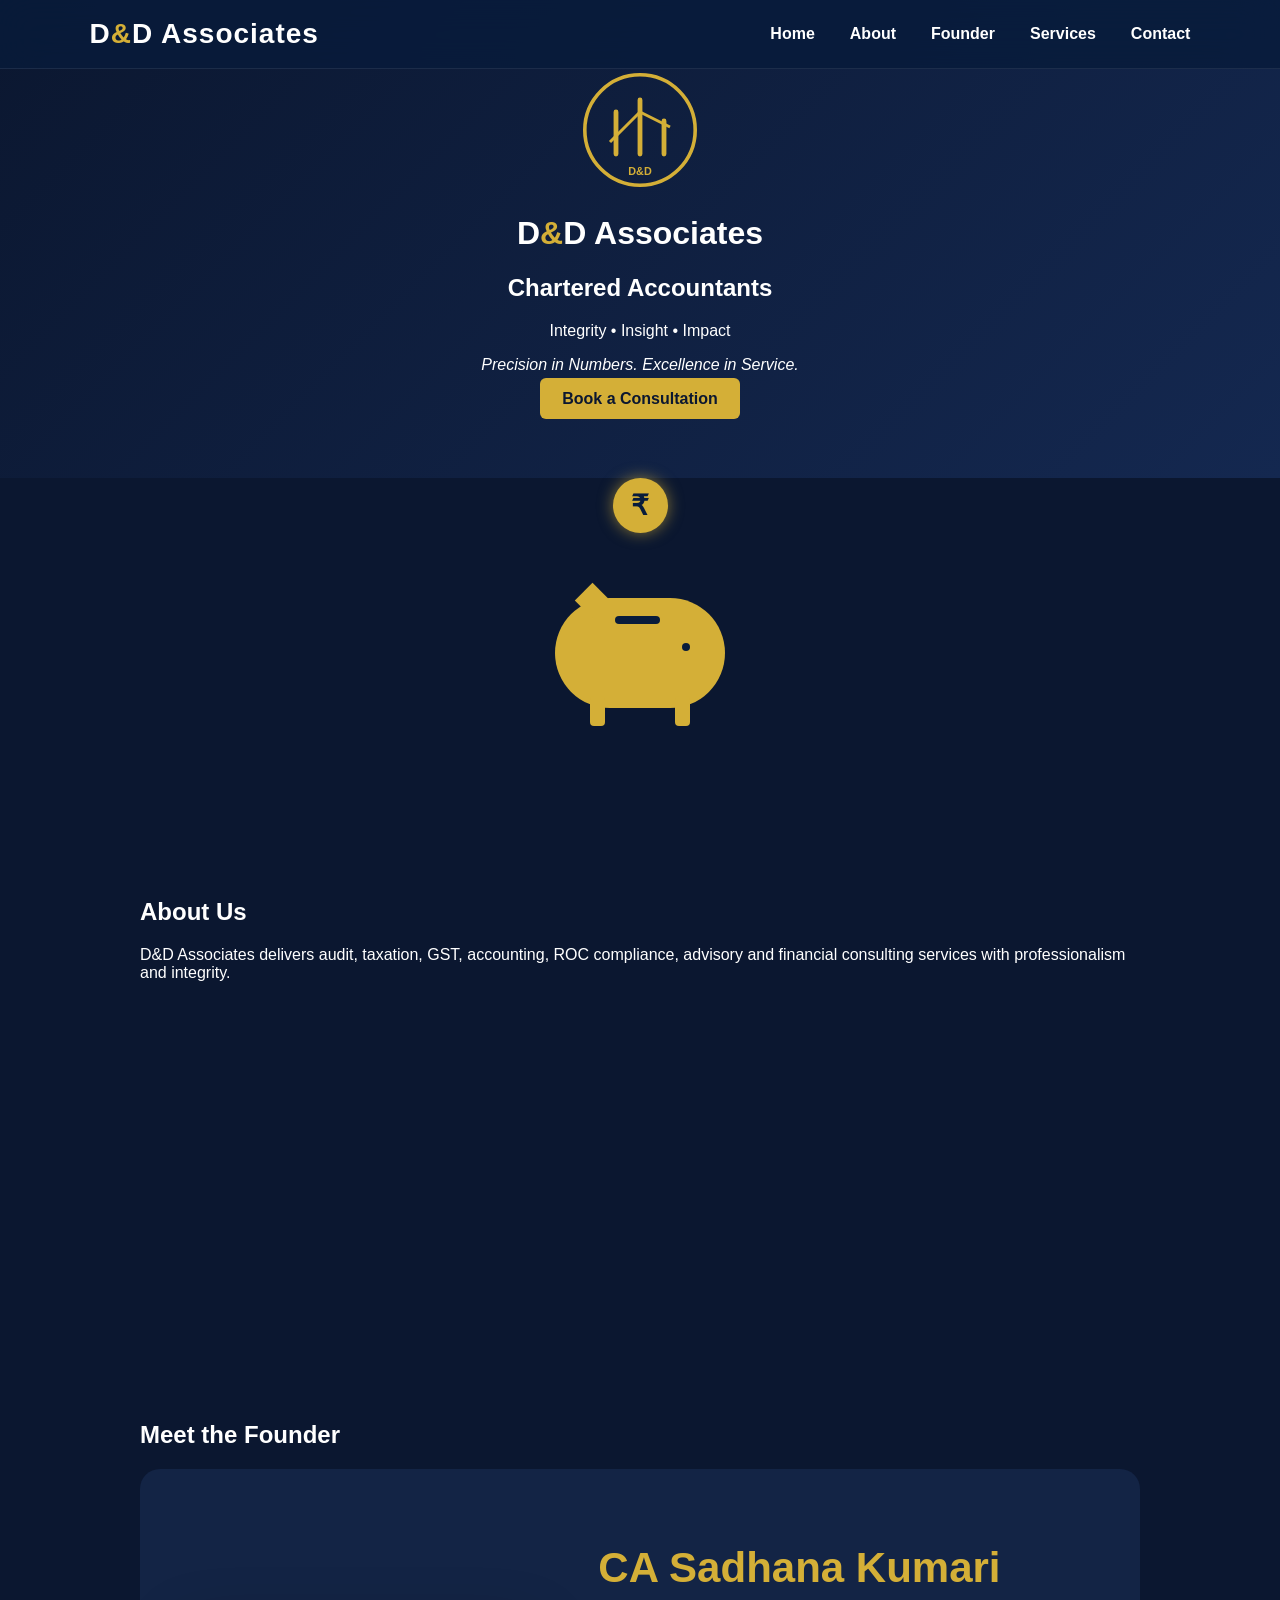
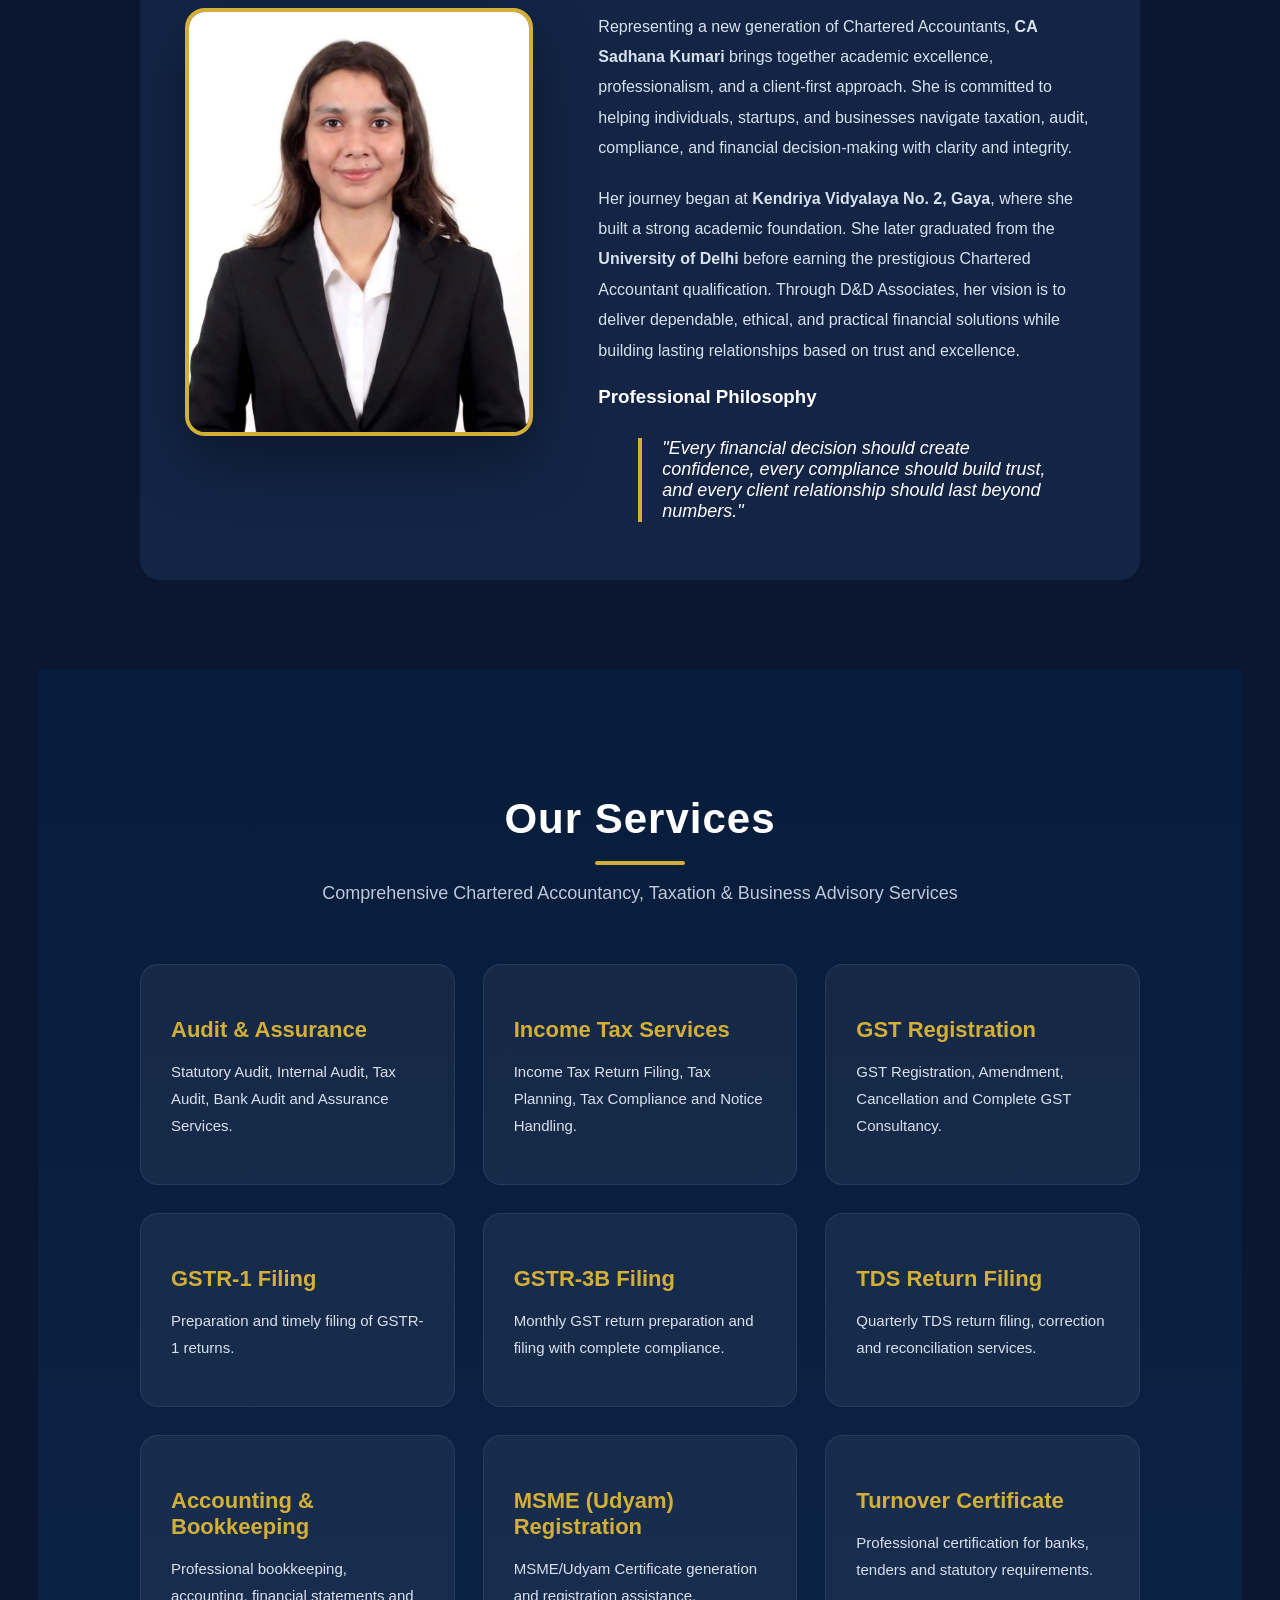
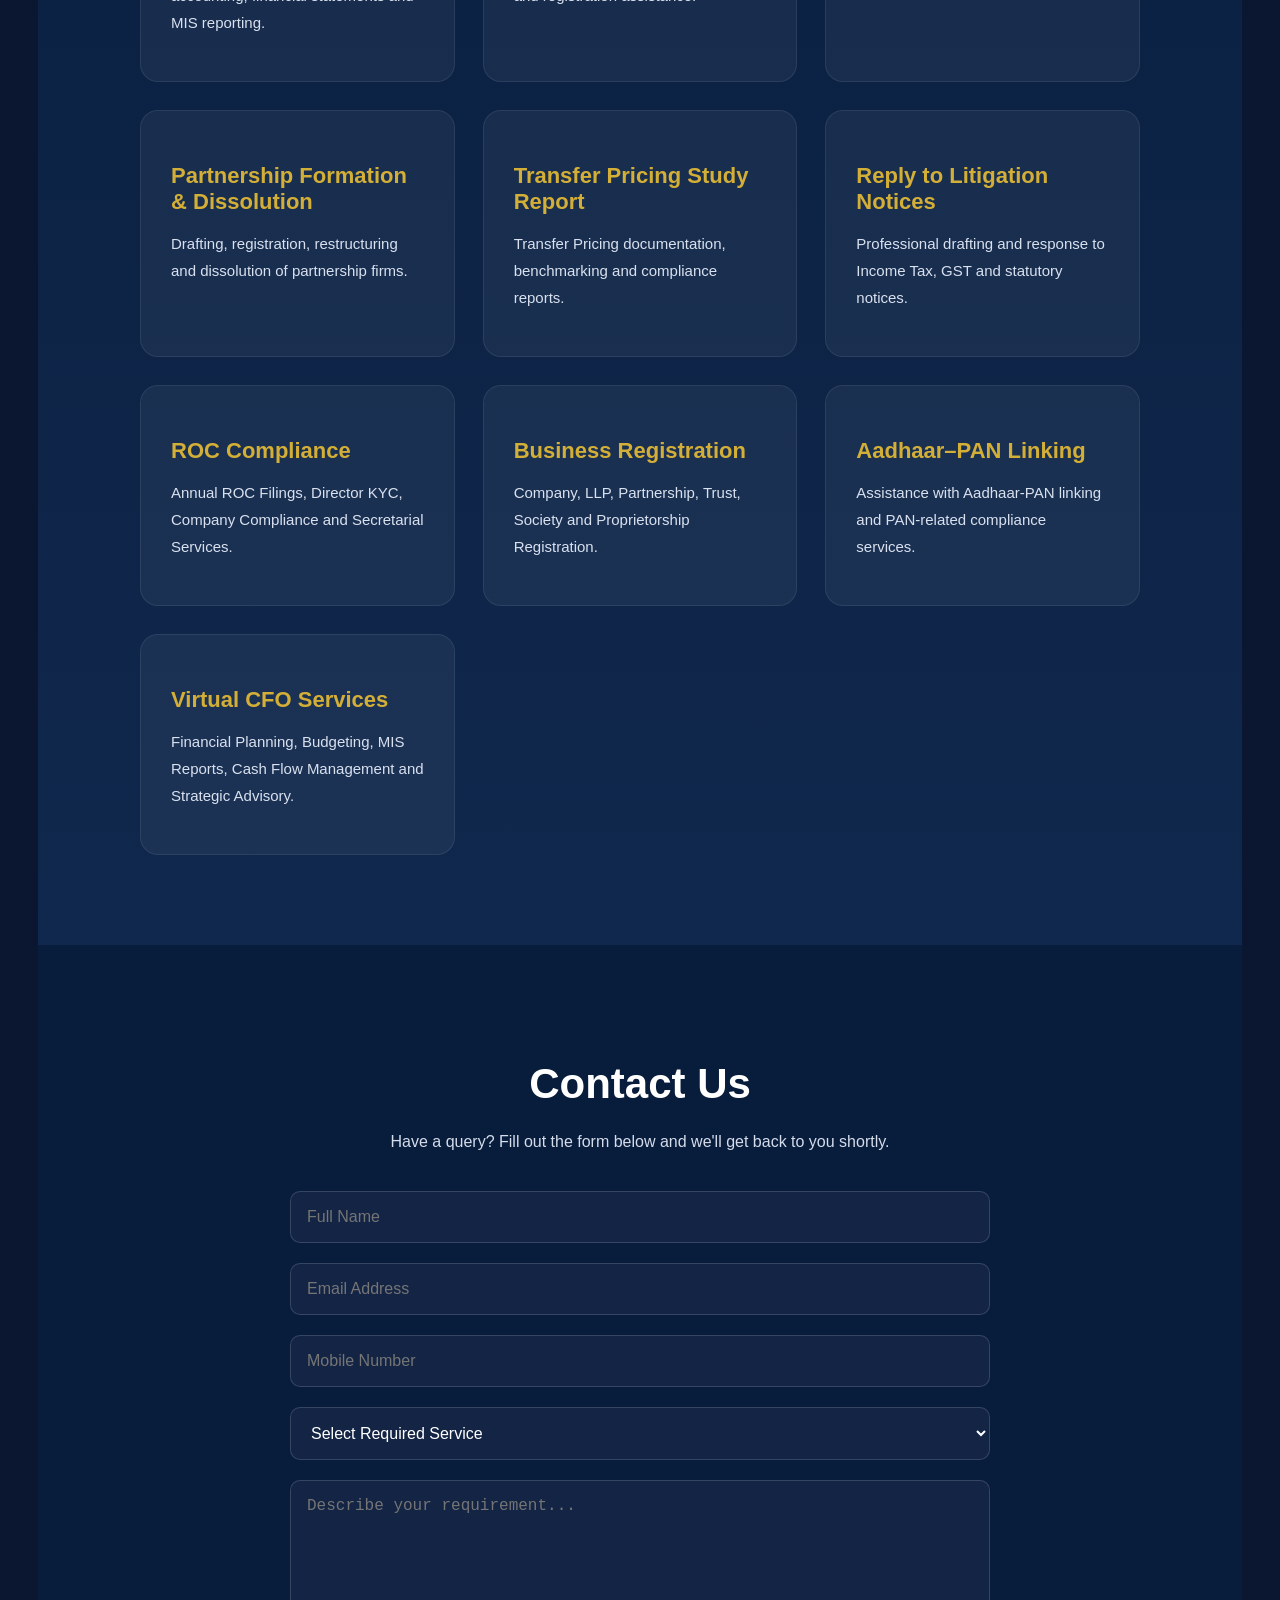
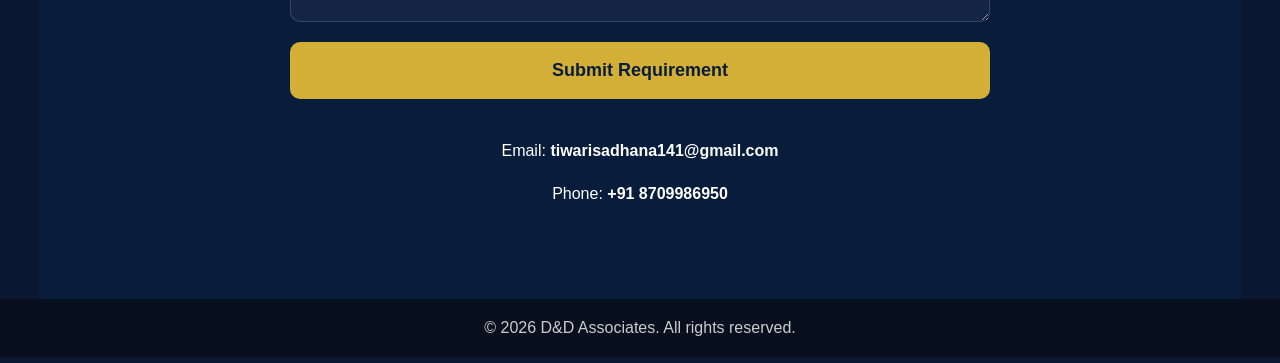
<file: index.html>
<!DOCTYPE html>
<html>

<head>
    <meta charset='utf-8'>
    <meta name='viewport' content='width=device-width,initial-scale=1'>
    <title>D&D Associates | Chartered Accountants</title>
    <link rel="stylesheet" href="css/style.css">
</head>

<body>

    <nav class="navbar">

        <div class="logo-text">
            D<span>&</span>D Associates
        </div>
        <div class="menu-toggle" id="menuToggle">
            ☰
        </div>
        <ul class="nav-links" id="navLinks">

            <li><a href="#">Home</a></li>

            <li><a href="#about">About</a></li>

            <li><a href="#founder">Founder</a></li>

            <li><a href="#services">Services</a></li>

            <li><a href="#contact">Contact</a></li>

        </ul>

    </nav>

    <header>
        <svg class="logo" viewBox="0 0 200 200">
            <circle cx="100" cy="100" r="92" fill="none" stroke="#D4AF37" stroke-width="6" />
            <path d="M60 140V70M100 140V50M140 140V85" stroke="#D4AF37" stroke-width="8" stroke-linecap="round" />
            <path d="M50 120 L100 70 L150 95" fill="none" stroke="#D4AF37" stroke-width="5" />
            <text x="100" y="175" text-anchor="middle" fill="#D4AF37" font-size="18" font-weight="700">D&amp;D</text>
        </svg>
        <h1>D<span class='gold'>&</span>D Associates</h1>
        <h2>Chartered Accountants</h2>
        <p>Integrity • Insight • Impact</p>
        <p><em>Precision in Numbers. Excellence in Service.</em></p>
        <a class='btn' href='#contact'>Book a Consultation</a>
    </header>
    <section class="money-animation">
        <div class="coin">₹</div>

        <div class="piggy">
            <div class="slot"></div>
            <div class="ear"></div>
            <div class="eye"></div>
            <div class="leg leg1"></div>
            <div class="leg leg2"></div>
        </div>
    </section>

    <section id="about">
        <h2>About Us</h2>
        <p>D&D Associates delivers audit, taxation, GST, accounting, ROC compliance, advisory and financial consulting
            services with professionalism and integrity.</p>
        <div class="growth-chart">

            <svg viewBox="0 0 350 180">

                <path class="growth-path" d="M20 150
               L70 130
               L120 135
               L170 95
               L220 105
               L270 55
               L330 25" />

                <circle class="point p1" cx="20" cy="150" r="5" />
                <circle class="point p2" cx="70" cy="130" r="5" />
                <circle class="point p3" cx="120" cy="135" r="5" />
                <circle class="point p4" cx="170" cy="95" r="5" />
                <circle class="point p5" cx="220" cy="105" r="5" />
                <circle class="point p6" cx="270" cy="55" r="5" />
                <circle class="point p7" cx="330" cy="25" r="6" />

            </svg>

        </div>
    </section>
    <section id="founder">
        <h2>Meet the Founder</h2>
        <div class="founder-card">
            <div class="founder-container">

                <div class="founder-image">

                    <img src="images/founder.jpeg" alt="CA Sadhana Kumari">

                </div>

                <div class="founder-content">
                    <h1 class="gold">CA Sadhana Kumari</h1>
                    <p>Representing a new generation of Chartered Accountants, <strong>CA Sadhana Kumari</strong> brings
                        together academic excellence, professionalism, and a client-first approach. She is committed to
                        helping individuals, startups, and businesses navigate taxation, audit, compliance, and
                        financial decision-making with clarity and integrity.</p>

                    <p>Her journey began at <strong>Kendriya Vidyalaya No. 2, Gaya</strong>, where she built a strong
                        academic foundation. She later graduated from the <strong>University of Delhi</strong> before
                        earning the prestigious Chartered Accountant qualification. Through D&amp;D Associates, her
                        vision is to deliver dependable, ethical, and practical financial solutions while building
                        lasting relationships based on trust and excellence.</p>

                    <h3>Professional Philosophy</h3>
                    <blockquote>"Every financial decision should create confidence, every compliance should build trust,
                        and every client relationship should last beyond numbers."</blockquote>
                </div>

            </div>
    </section>

    <section id="services">

        <h2>Our Services</h2>

        <p class="subtitle">
            Comprehensive Chartered Accountancy, Taxation & Business Advisory Services
        </p>

        <div class="services-grid">

            <div class="service-card">
                <h3>Audit & Assurance</h3>
                <p>Statutory Audit, Internal Audit, Tax Audit, Bank Audit and Assurance Services.</p>
            </div>

            <div class="service-card">
                <h3>Income Tax Services</h3>
                <p>Income Tax Return Filing, Tax Planning, Tax Compliance and Notice Handling.</p>
            </div>

            <div class="service-card">
                <h3>GST Registration</h3>
                <p>GST Registration, Amendment, Cancellation and Complete GST Consultancy.</p>
            </div>

            <div class="service-card">
                <h3>GSTR-1 Filing</h3>
                <p>Preparation and timely filing of GSTR-1 returns.</p>
            </div>

            <div class="service-card">
                <h3>GSTR-3B Filing</h3>
                <p>Monthly GST return preparation and filing with complete compliance.</p>
            </div>

            <div class="service-card">
                <h3>TDS Return Filing</h3>
                <p>Quarterly TDS return filing, correction and reconciliation services.</p>
            </div>

            <div class="service-card">
                <h3>Accounting & Bookkeeping</h3>
                <p>Professional bookkeeping, accounting, financial statements and MIS reporting.</p>
            </div>

            <div class="service-card">
                <h3>MSME (Udyam) Registration</h3>
                <p>MSME/Udyam Certificate generation and registration assistance.</p>
            </div>

            <div class="service-card">
                <h3>Turnover Certificate</h3>
                <p>Professional certification for banks, tenders and statutory requirements.</p>
            </div>

            <div class="service-card">
                <h3>Partnership Formation & Dissolution</h3>
                <p>Drafting, registration, restructuring and dissolution of partnership firms.</p>
            </div>

            <div class="service-card">
                <h3>Transfer Pricing Study Report</h3>
                <p>Transfer Pricing documentation, benchmarking and compliance reports.</p>
            </div>

            <div class="service-card">
                <h3>Reply to Litigation Notices</h3>
                <p>Professional drafting and response to Income Tax, GST and statutory notices.</p>
            </div>

            <div class="service-card">
                <h3>ROC Compliance</h3>
                <p>Annual ROC Filings, Director KYC, Company Compliance and Secretarial Services.</p>
            </div>

            <div class="service-card">
                <h3>Business Registration</h3>
                <p>Company, LLP, Partnership, Trust, Society and Proprietorship Registration.</p>
            </div>

            <div class="service-card">
                <h3>Aadhaar–PAN Linking</h3>
                <p>Assistance with Aadhaar-PAN linking and PAN-related compliance services.</p>
            </div>

            <div class="service-card">
                <h3>Virtual CFO Services</h3>
                <p>Financial Planning, Budgeting, MIS Reports, Cash Flow Management and Strategic Advisory.</p>
            </div>

        </div>

    </section>
    <section id="contact">

        <h2>Contact Us</h2>

        <p class="contact-text">
            Have a query? Fill out the form below and we'll get back to you shortly.
        </p>

        <form action="https://formsubmit.co/info.danddassociates@gmail.com" method="POST" class="contact-form">

            <input type="hidden" name="_subject" value="New Client Enquiry - D&D Associates">

            <input type="hidden" name="_captcha" value="false">

            <input type="hidden" name="_template" value="table">

            <input type="text" name="Name" placeholder="Full Name" required>

            <input type="email" name="Email" placeholder="Email Address" required>

            <input type="tel" name="Phone" placeholder="Mobile Number" required>

            <select name="Service Required" required>

                <option value="">Select Required Service</option>

                <option>Audit & Assurance</option>
                <option>Income Tax Services</option>
                <option>GST Registration</option>
                <option>GSTR-1 Filing</option>
                <option>GSTR-3B Filing</option>
                <option>TDS Return Filing</option>
                <option>Accounting & Bookkeeping</option>
                <option>MSME Registration</option>
                <option>Turnover Certificate</option>
                <option>Partnership Formation / Dissolution</option>
                <option>Transfer Pricing Study Report</option>
                <option>ROC Compliance</option>
                <option>Business Registration</option>
                <option>Virtual CFO Services</option>
                <option>Aadhaar-PAN Linking</option>
                <option>Other</option>

            </select>

            <textarea name="Requirement" rows="6" placeholder="Describe your requirement..." required></textarea>

            <button type="submit">
                Submit Requirement
            </button>

        </form>

        <br>

        <p>Email:
            <a href="mailto:tiwarisadhana141@gmail.com">
                tiwarisadhana141@gmail.com
            </a>
        </p>

        <p>Phone:
            <a href="tel:+918709986950">
                +91 8709986950
            </a>
        </p>

    </section>
    <footer>© 2026 D&D Associates. All rights reserved.</footer>
</body>
<script src="js/script.js"></script>

</html>
</file>
<file: css/style.css>
body {
  margin: 0;
  font-family: Arial, sans-serif;
  background: #0b1730;
  color: #fff;
}

header {
  padding: 70px 20px;
  text-align: center;
  background: linear-gradient(135deg, #0b1730, #142850);
}

.logo {
  width: 120px;
  height: 120px;
  margin: auto;
}

.gold {
  color: #d4af37;
}

.btn {
  background: #d4af37;
  color: #0b1730;
  padding: 12px 22px;
  border-radius: 6px;
  text-decoration: none;
  font-weight: bold;
}

section {
  padding: 50px 20px;
  max-width: 1000px;
  margin: auto;
}

.cards {
  display: grid;
  grid-template-columns: repeat(auto-fit, minmax(220px, 1fr));
  gap: 16px;
}

.card {
  background: #132445;
  padding: 18px;
  border-radius: 10px;
}

.money-animation {
  display: flex;
  justify-content: center;
  align-items: center;
  height: 250px;
  position: relative;
}

.coin {
  position: absolute;
  top: 0;
  width: 55px;
  height: 55px;
  border-radius: 50%;
  background: #d4af37;
  color: #081c3b;
  font-size: 28px;
  font-weight: bold;
  display: flex;
  justify-content: center;
  align-items: center;
  animation: dropCoin 2.5s infinite ease-in-out;
  box-shadow: 0 0 15px rgba(212, 175, 55, 0.6);
}

.piggy {
  width: 170px;
  height: 110px;
  background: #d4af37;
  border-radius: 90px;
  position: relative;
  animation: bounce 2.5s infinite;
}

.slot {
  position: absolute;
  width: 45px;
  height: 8px;
  background: #081c3b;
  border-radius: 5px;
  top: 18px;
  left: 60px;
}

.ear {
  position: absolute;
  width: 25px;
  height: 25px;
  background: #d4af37;
  top: -10px;
  left: 25px;
  transform: rotate(45deg);
}

.eye {
  position: absolute;
  width: 8px;
  height: 8px;
  background: #081c3b;
  border-radius: 50%;
  top: 45px;
  right: 35px;
}

.leg {
  width: 15px;
  height: 30px;
  background: #d4af37;
  position: absolute;
  bottom: -18px;
  border-radius: 4px;
}

.leg1 {
  left: 35px;
}

.leg2 {
  right: 35px;
}

@keyframes dropCoin {
  0% {
    transform: translateY(0);
    opacity: 0;
  }

  15% {
    opacity: 1;
  }

  60% {
    transform: translateY(90px);
    opacity: 1;
  }

  70% {
    transform: translateY(100px) scale(0.5);
    opacity: 0;
  }

  100% {
    transform: translateY(0);
    opacity: 0;
  }
}

@keyframes bounce {
  0%,
  100% {
    transform: translateY(0);
  }

  65% {
    transform: translateY(6px);
  }

  75% {
    transform: translateY(-4px);
  }

  85% {
    transform: translateY(2px);
  }
}

#services {
  padding: 90px 8%;
  background: linear-gradient(180deg, #081c3b, #10284d);
}

#services h2 {
  text-align: center;
  color: #fff;
  font-size: 42px;
  margin-bottom: 10px;
  letter-spacing: 1px;
}

#services h2::after {
  content: "";
  width: 90px;
  height: 4px;
  background: #d4af37;
  display: block;
  margin: 18px auto;
  border-radius: 20px;
}

.subtitle {
  text-align: center;
  color: #bfc8d9;
  margin-bottom: 60px;
  font-size: 18px;
}

.services-grid {
  display: grid;
  grid-template-columns: repeat(auto-fit, minmax(280px, 1fr));
  gap: 28px;
}

.service-card {
  background: rgba(255, 255, 255, 0.05);
  border: 1px solid rgba(255, 255, 255, 0.08);
  border-radius: 18px;
  padding: 30px;
  transition: all 0.4s ease;
  position: relative;
  overflow: hidden;
}

.service-card::before {
  content: "";
  position: absolute;
  left: 0;
  top: 0;
  width: 0;
  height: 4px;
  background: #d4af37;
  transition: 0.4s;
}

.service-card:hover::before {
  width: 100%;
}

.service-card:hover {
  transform: translateY(-10px);
  border-color: #d4af37;
  box-shadow: 0 20px 40px rgba(0, 0, 0, 0.35);
}

.service-card h3 {
  color: #d4af37;
  margin-bottom: 15px;
  font-size: 22px;
}

.service-card p {
  color: #d9e1ef;
  line-height: 1.8;
  font-size: 15px;
}

@media (max-width: 768px) {
  .services-grid {
    grid-template-columns: 1fr;
  }
}

#contact {
  padding: 80px 8%;

  background: #081c3b;
}

#contact h2 {
  text-align: center;

  font-size: 42px;

  margin-bottom: 15px;

  color: #fff;
}

.contact-text {
  text-align: center;

  color: #d5dceb;

  margin-bottom: 40px;
}

.contact-form {
  max-width: 700px;

  margin: auto;

  display: flex;

  flex-direction: column;

  gap: 20px;
}

.contact-form input,
.contact-form textarea,
.contact-form select {
  padding: 16px;

  font-size: 16px;

  border-radius: 10px;

  border: 1px solid rgba(255, 255, 255, 0.15);

  background: #132445;

  color: white;

  outline: none;

  transition: 0.3s;
}

.contact-form input:focus,
.contact-form textarea:focus,
.contact-form select:focus {
  border-color: #d4af37;

  box-shadow: 0 0 12px rgba(212, 175, 55, 0.25);
}

.contact-form button {
  padding: 18px;

  background: #d4af37;

  color: #081c3b;

  border: none;

  border-radius: 10px;

  font-size: 18px;

  font-weight: bold;

  cursor: pointer;

  transition: 0.3s;
}

.contact-form button:hover {
  background: white;

  transform: translateY(-3px);
}

#contact p {
  text-align: center;

  margin-top: 25px;
}

#contact a {
  color: white;

  text-decoration: none;

  font-weight: bold;
}

#contact a:hover {
  color: #d4af37;
}

.btn:hover {
  transform: translateY(-5px);

  box-shadow: 0 12px 30px rgba(212, 175, 55, 0.35);

  background: white;
}

.navbar {
  position: fixed;

  top: 0;

  left: 0;

  width: 100%;

  padding: 18px 7%;

  display: flex;

  justify-content: space-between;

  align-items: center;

  background: rgba(8, 28, 59, 0.82);

  backdrop-filter: blur(18px);

  border-bottom: 1px solid rgba(255, 255, 255, 0.08);

  z-index: 9999;

  box-sizing: border-box;
}

.logo-text {
  font-size: 28px;

  font-weight: 700;

  color: white;

  letter-spacing: 1px;
}

.logo-text span {
  color: #d4af37;
}

.nav-links {
  display: flex;

  gap: 35px;

  list-style: none;

  margin: 0;

  padding: 0;
}

.menu-toggle {
  display: none;
}

.nav-links a {
  color: white;

  text-decoration: none;

  font-weight: 600;

  transition: 0.3s;

  position: relative;
}

.nav-links a::after {
  content: "";

  position: absolute;

  bottom: -8px;

  left: 0;

  width: 0;

  height: 2px;

  background: #d4af37;

  transition: 0.3s;
}

.nav-links a:hover {
  color: #d4af37;
}

.nav-links a:hover::after {
  width: 100%;
}

@media (max-width: 768px) {
  .nav-links {
    position: fixed;

    top: 70px;

    right: 0;

    width: 240px;

    height: auto;

    flex-direction: column;

    gap: 14px;

    padding: 18px;

    background: rgba(8, 28, 59, 0.95);

    border: 1px solid rgba(255, 255, 255, 0.08);

    border-radius: 14px;

    transform: translateX(110%);

    transition: 0.25s ease;
  }

  .nav-links.active {
    transform: translateX(0);
  }

  .menu-toggle {
    display: block;
  }
}

#founder {
  padding: 90px 8%;
}

.section-title {
  text-align: center;

  font-size: 42px;

  margin-bottom: 60px;

  color: white;
}

.section-title::after {
  content: "";

  display: block;

  width: 90px;

  height: 4px;

  background: #d4af37;

  margin: 18px auto;

  border-radius: 20px;
}

.founder-container {
  display: flex;

  align-items: center;

  justify-content: space-between;

  gap: 60px;

  flex-wrap: wrap;
}

.founder-image {
  flex: 1;

  text-align: center;

  min-width: 280px;
}

.founder-image img {
  width: 340px;

  height: 420px;

  object-fit: cover;

  border-radius: 20px;

  border: 4px solid #d4af37;

  box-shadow: 0 25px 60px rgba(0, 0, 0, 0.35);

  transition: 0.4s;
}

.founder-image img:hover {
  transform: scale(1.04);
}

.founder-content {
  flex: 1.4;

  min-width: 320px;
}

.founder-content h1 {
  font-size: 42px;

  margin-bottom: 20px;
}

.founder-content p {
  line-height: 1.9;

  color: #d8e2ef;

  margin-bottom: 20px;
}

.founder-highlights {
  display: grid;

  grid-template-columns: repeat(auto-fit, minmax(200px, 1fr));

  gap: 20px;

  margin: 35px 0;
}

.founder-highlights div {
  background: rgba(255, 255, 255, 0.05);

  padding: 20px;

  border-radius: 15px;

  border-left: 4px solid #d4af37;
}

.founder-highlights h3 {
  color: #d4af37;

  margin-bottom: 10px;
}

blockquote {
  font-style: italic;

  font-size: 18px;

  padding-left: 20px;

  border-left: 4px solid #d4af37;

  color: #ffffff;

  margin-top: 30px;
}

@media (max-width:900px){

#founder{
    padding:60px 18px;
}

.founder-container{
    display:flex;
    flex-direction:column;
    align-items:center;
    gap:35px;
}

.founder-image{
    width:100%;
    text-align:center;
}

.founder-image img{
    width:260px;
    height:auto;
    max-width:100%;
}

.founder-content{
    width:100%;
    max-width:100%;
    min-width:0;
    margin:0;
    padding:0;
}

.founder-content h1{
    font-size:40px;
    text-align:center;
    line-height:1.2;
}

.founder-content p{
    text-align:left;
    font-size:17px;
    line-height:1.8;
}

.founder-content h3{
    text-align:left;
}

blockquote{
    text-align:left;
    border-left:4px solid #d4af37;
    border-top:none;
    padding-left:18px;
    padding-top:0;
    margin-top:25px;
}
}
.founder-card{
    background:#132445;
    border-radius:20px;
    padding:40px;
}

@media(max-width:900px){
    .founder-card{
        padding:25px 18px;
    }
}
.growth-chart{

width:380px;

margin:40px auto;

}

.growth-chart svg{

width:100%;

overflow:visible;

}

.growth-path{

fill:none;

stroke:#d4af37;

stroke-width:5;

stroke-linecap:round;

stroke-linejoin:round;

stroke-dasharray:600;

stroke-dashoffset:600;

animation:drawGraph 5s linear infinite;

}

.point{

fill:#d4af37;

opacity:0;

animation:pulsePoint 5s infinite;

}

.p1{animation-delay:.3s;}
.p2{animation-delay:.7s;}
.p3{animation-delay:1.1s;}
.p4{animation-delay:1.6s;}
.p5{animation-delay:2.1s;}
.p6{animation-delay:2.6s;}
.p7{animation-delay:3.1s;}

@keyframes drawGraph{

0%{

stroke-dashoffset:600;

}

70%{

stroke-dashoffset:0;

}

100%{

stroke-dashoffset:0;

}

}

@keyframes pulsePoint{

0%,15%{

opacity:0;

transform:scale(.5);

}

20%,80%{

opacity:1;

transform:scale(1.4);

}

100%{

opacity:0;

transform:scale(.5);

}

}

header h1{

animation:titleGlow 4s ease-in-out infinite;

}

@keyframes titleGlow{

0%,100%{

text-shadow:0 0 8px rgba(212,175,55,.2);

}

50%{

text-shadow:

0 0 20px rgba(212,175,55,.7),

0 0 35px rgba(212,175,55,.4);

}

}

html {
  scroll-behavior: smooth;
}

footer {
  text-align: center;
  padding: 20px;
  background: #08101f;
  color: #ccc;
}
</file>
